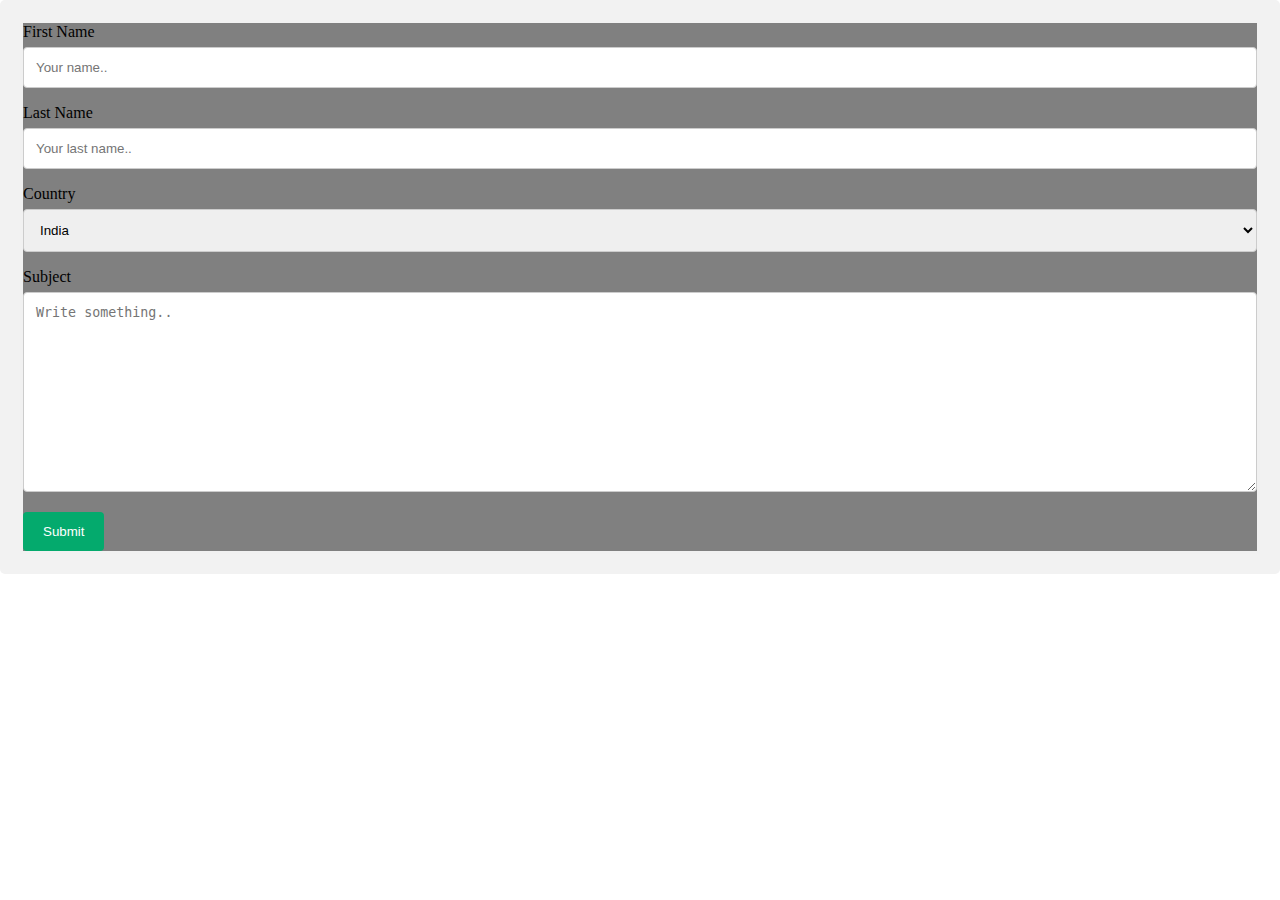
<file: contact.html>
<!DOCTYPE html>
<html lang="en">
<head>
	<meta charset="UTF-8">
	<title>online form</title>
	<link rel="stylesheet" href="style.css">
</head>
<body>
	<div class="container">
		<form action="action_page.php">
	  
		  <label for="fname">First Name</label>
		  <input type="text" id="fname" name="firstname" placeholder="Your name..">
	  
		  <label for="lname">Last Name</label>
		  <input type="text" id="lname" name="lastname" placeholder="Your last name..">
	  
		  <label for="country">Country</label>
		  <select id="country" name="country">
			<option value="australia">India</option>
			<option value="canada">Canada</option>
			<option value="usa">USA</option>
		  </select>
	  
		  <label for="subject">Subject</label>
		  <textarea id="subject" name="subject" placeholder="Write something.." style="height:200px"></textarea>
	  
		  <input type="submit" value="Submit">
	  
		</form>
	  </div>
</file>
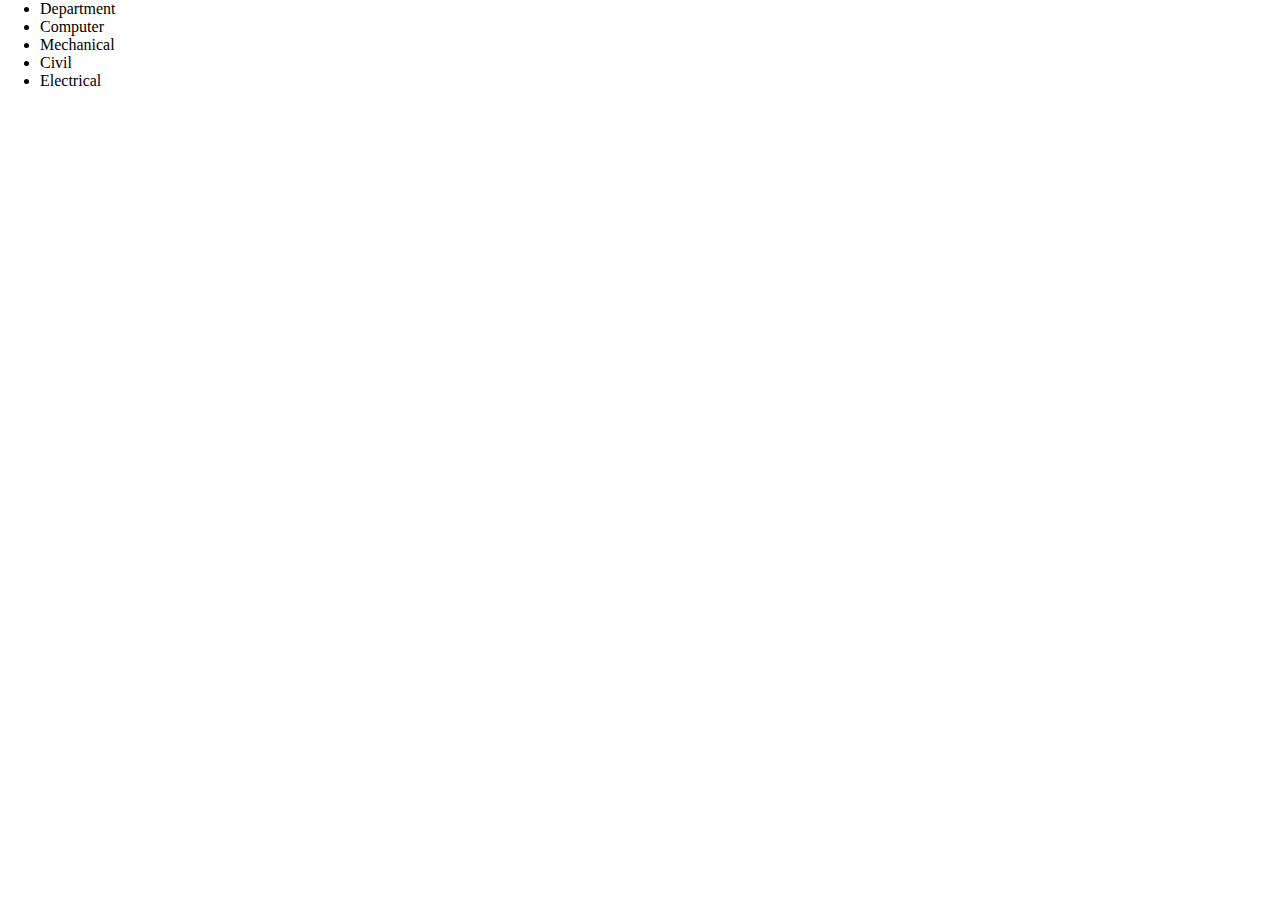
<file: department.html>
<!DOCTYPE html>
<html lang="en">
<head>
	<meta charset="UTF-8">
	<title>online form</title>
	<link rel="stylesheet" href="style.css">
</head>
<body>
	<ul class="list-group">
		<li class="list-group-item active" aria-current="true">Department</li>
		<li class="list-group-item">Computer</li>
		<li class="list-group-item">Mechanical</li>
		<li class="list-group-item">Civil</li>
		<li class="list-group-item">Electrical</li>
	</ul>
	</body>
</html>
</file>
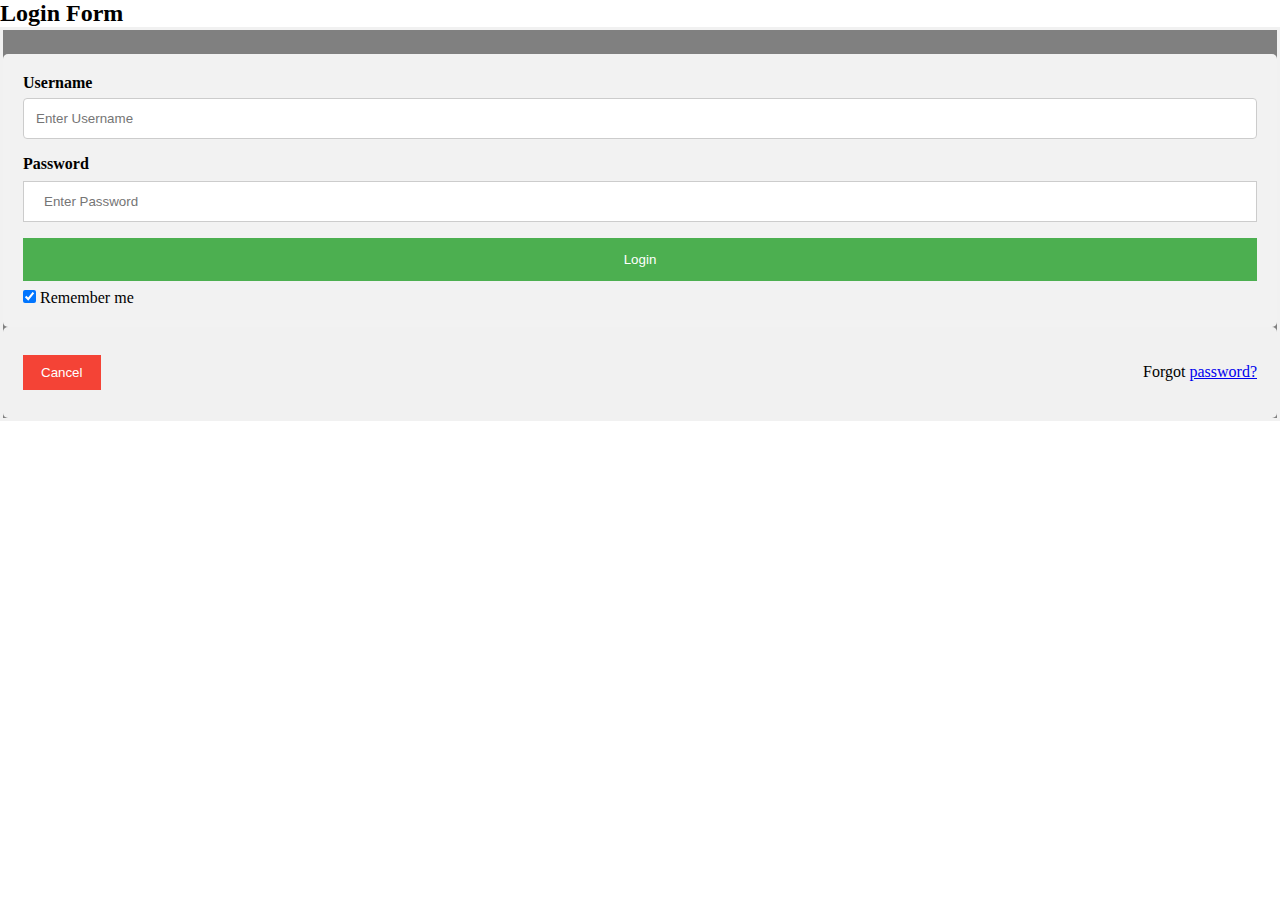
<file: login.html>
<!DOCTYPE html>
<html lang="en">
<head>
	<meta charset="UTF-8">
	<title>online form</title>
	<link rel="stylesheet" href="style.css">
</head>
<body>
	<h2>Login Form</h2>
	<form action="/action_page.php">
		<div class="imgcontainer"></div>
			<div class="container">
				<label><b>Username</b></label>
				<input type="text" placeholder="Enter Username" name="uname" required>

				<label><b>Password</b></label>
				<input type="password" placeholder="Enter Password" name="psw" required>

				<button type="submit">Login</button>
				<input type="checkbox" checked="checked"> Remember me
			</div>

			<div class="container" style="background-color:#f1f1f1">
			<button type="button" class="cancelbtn">Cancel</button>
			<span class="psw">Forgot <a href="#">password?</a></span>
		</div>
	</form>

</body>

</html>
</file>
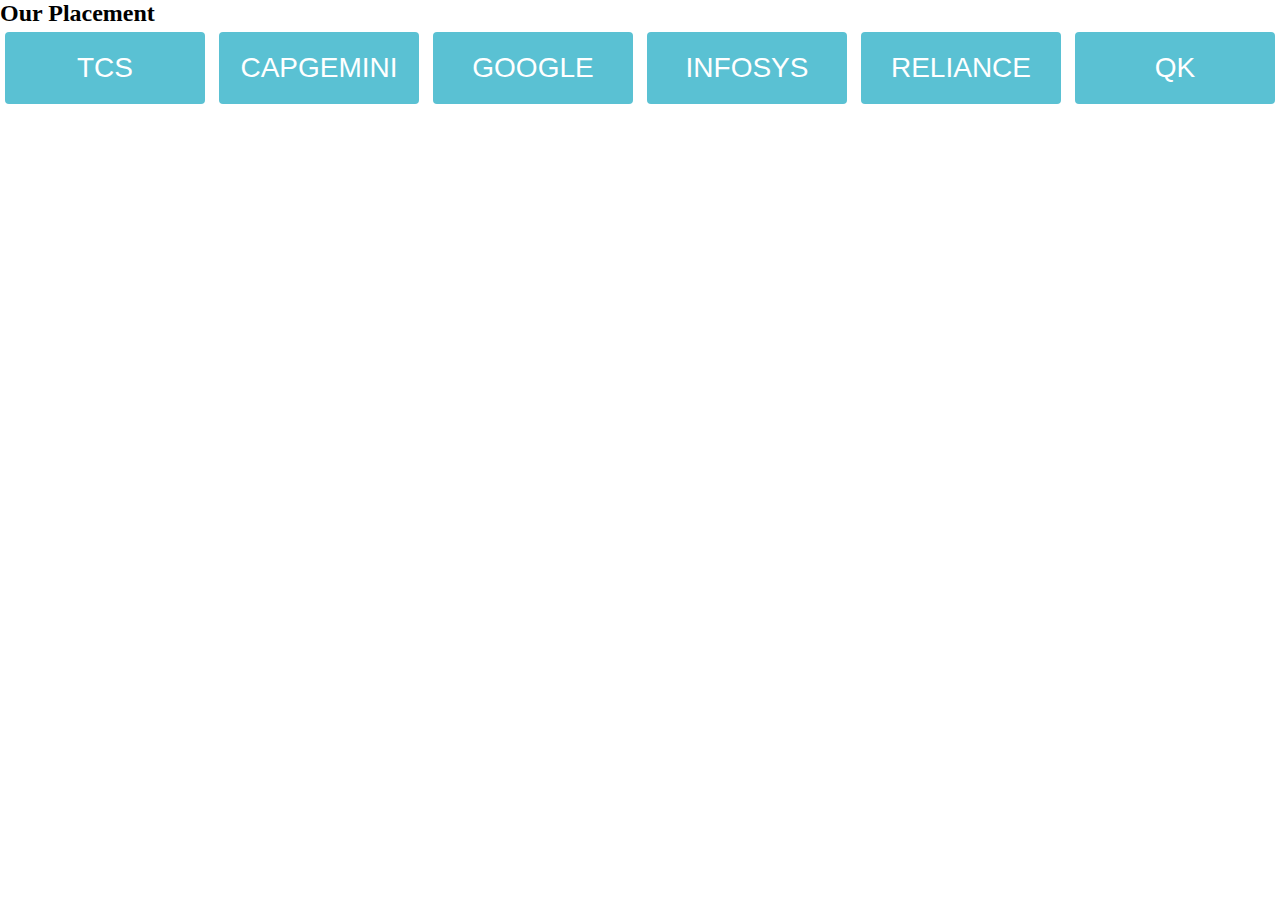
<file: Placement.html>
<!DOCTYPE html>
<html lang="en">
<head>
	<meta charset="UTF-8">
	<title>online form</title>
	<link rel="stylesheet" href="style.css">
</head>
<body>
	<body>

		<h2>Our Placement</h2>
		
		<button class="button"><span> TCS </span></button>
		<button class="button"><span> CAPGEMINI </span></button>
		<button class="button"><span>GOOGLE </span></button>
		<button class="button"><span> INFOSYS</span></button>
		<button class="button"><span>RELIANCE</span></button>
		<button class="button"><span> QK </span></button>
	</body>
</html>
</file>
<file: style.css>
*{
	padding: 0;
	margin: 0;
}
.logo{
	width: 20%;
	text-align: center;
	margin-top: 100px;
}

.logo img{
	height: 150px;
}
.wrapper{
	background-color: thistle;	
}
.navbar{
	position: fixed;
	height: 80px;
	width: 100%;
	top: 0;
	left: 0;
	background-color: white
}
.navbar .logo{
	width: 140px;
	height: auto;
	padding: 20px 100px;
}
.navbar ul{
	float: right;
	margin-right: 20px;
}
.navbar ul li{
	list-style: none;
	margin: 0 8px;
	display: inline-block;
	line-height: 80px;
}
.navbar ul li a{
	font-size: 20px;
	font-family: 'Roboto', sans-serif;
	color: rgb(10, 10, 10);
	padding: 6px 13px;
	text-decoration: none;
	transition: .4s;
}
.navbar ul li a.active,
.navbar ul li a:hover{
	background: rgb(240, 186, 186);
	border-radius: 2px;
}
.wrapper .center{
	position: absolute;
	left: 50%;
	top: 55%;
	transform: translate(-50%, -50%);
	font-family: sans-serif;
	user-select: none;
}
.center h1{
	color: rgb(59, 52, 52);
	font-size: 70px;
	width: 900px;
	font-weight: bold;
	text-align: center;

}
.center h5{
	color: rgb(151, 127, 127);
	font-size: 30px;
	font-weight: bold;
	margin-top: 10px;
	width: 900px;
	text-align: center;
	transition: ease-in 0.6s;
}
.center .buttons{
	margin: 35px 280px;
}
.buttons button{
	height: 50px;
	width: 150px;
	font-size: 18px;
	font-weight: 600;
	color: #ffb3b3;
	background: rgb(68, 53, 53);
	outline: none;
	cursor: pointer;
	border: 1px solid #332525;
	border-radius: 25px;
	transition: .4s;
}
.buttons .btn2{
	margin-left: 25px;
}
.buttons button:hover{
	background: #cc0000;
}

form {
	background-color: gray;
	border: 3px solid #f1f1f1;
}

input[type=text],
input[type=password] {
	width: 100%;
	padding: 12px 20px;
	margin: 8px 0;
	display: inline-block;
	border: 1px solid #ccc;
	box-sizing: border-box;
}

button {
	background-color: #4CAF50;
	color: white;
	padding: 14px 20px;
	margin: 8px 0;
	border: none;
	cursor: pointer;
	width: 100%;
}

button:hover {
	opacity: 0.8;
}

.cancelbtn {
	width: auto;
	padding: 10px 18px;
	background-color: #f44336;
}

.imgcontainer {
	text-align: center;
	margin: 24px 0 12px 0;
}


img.avatar {
	width: 40%;
	border-radius: 50%;
}


.container {
	padding: 16px;
}


span.psw {
	float: right;
	padding-top: 16px;
}


@media screen and (max-width: 300px) {
	span.psw {
		display: block;
		float: none;
	}
	.cancelbtn {
		width: 100%;
	}
}
ul {
	list-style: disc;
	padding-left: 40px;
	top: center;
  }
input[type=text], select, textarea {
	width: 100%;
	padding: 12px;  
	border: 1px solid #ccc; 
	border-radius: 4px; 
	box-sizing: border-box; 
	margin-top: 6px; 
	margin-bottom: 16px; 
	resize: vertical 
  }
  input[type=submit] {
	background-color: #04AA6D;
	color: white;
	padding: 12px 20px;
	border: none;
	border-radius: 4px;
	cursor: pointer;
}
  
 
  input[type=submit]:hover {
	background-color: #45a049;
}
  
.container{
	border-radius: 5px;
	background-color: #f2f2f2;
	padding: 20px;
}
.container {
	overflow: hidden;
  }
  .filterDiv {
	float: left;
	background-color: #2196F3;
	color: #ffffff;
	width: 100px;
	line-height: 100px;
	text-align: center;
	margin: 2px;
	display: none; 
  }
  .show {
	display: block;
  }
  
 
  .btn {
	border: none;
	outline: none;
	padding: 12px 16px;
	background-color: #e47f7f;
	cursor: pointer;
  }
  
  
  .btn:hover {
	background-color: rgb(88, 225, 235);
  }
  
 
  .btn.active {
	background-color: #666;
	color: white;
  }

  .button {
	border-radius: 4px;
	background-color: #5ac1d3;
	border: none;
	color: #FFFFFF;
	text-align: center;
	font-size: 28px;
	padding: 20px;
	width: 200px;
	transition: all 0.5s;
	cursor: pointer;
	margin: 5px;
	position: center;
  }
  
  .button span {
	cursor: pointer;
	display: inline-block;
	position: relative;
	transition: 0.5s;
  }
  
  .button span:after {
	content: '\00bb';
	position: absolute;
	opacity: 0;
	top: 0;
	right: -20px;
	transition: 0.5s;
  }
  
  .button:hover span {
	padding-right: 25px;
  }
</file>
